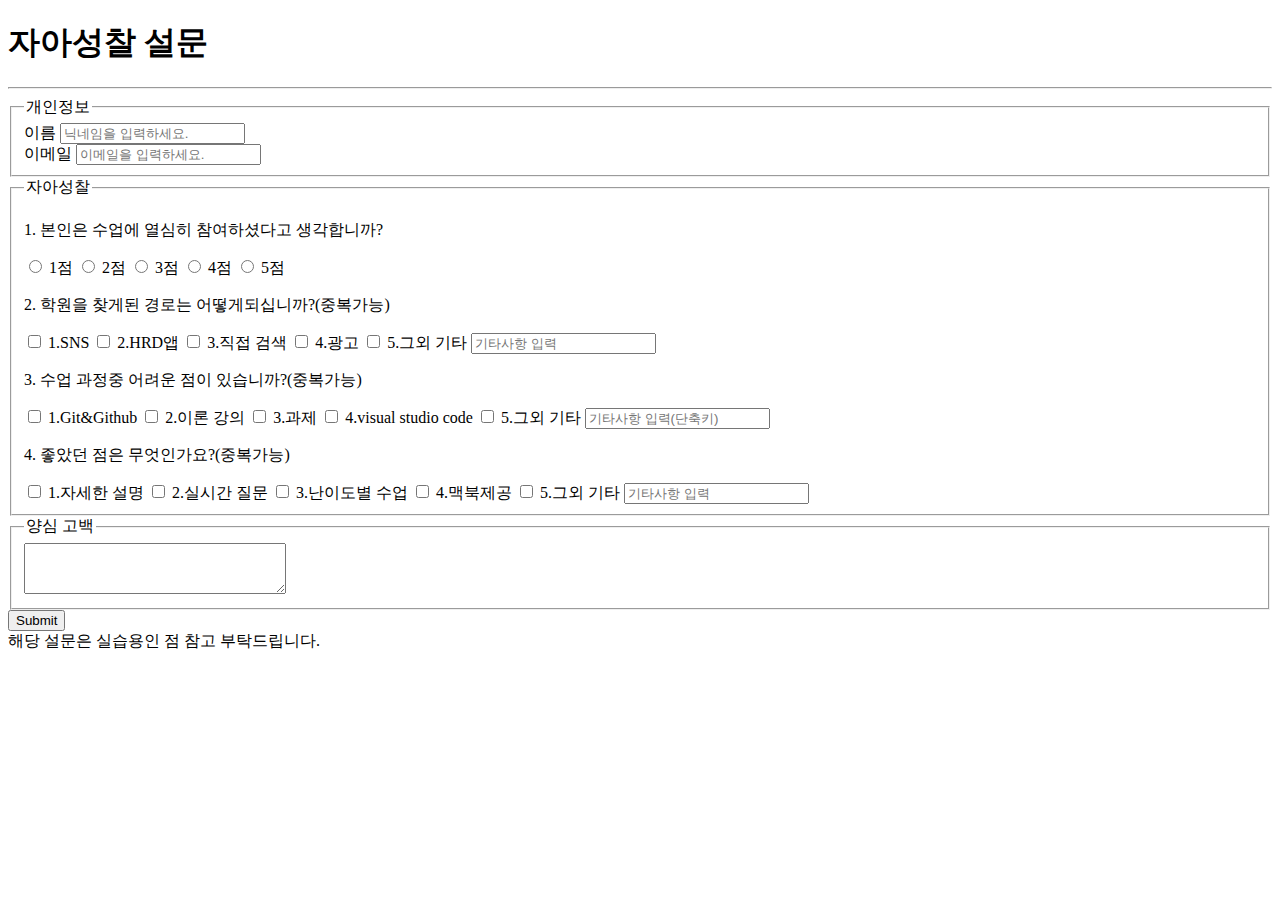
<file: STUDY/HTML_CSS_/과제/챌린지/챌린지2/index.html>
<!DOCTYPE html>
<html lang="ko">
<head>
    <meta charset="UTF-8">
    <meta http-equiv="X-UA-Compatible" content="IE=edge">
    <meta name="author" content="3기 이재형">
    <meta name="description" content="챌린지2 과제">
    <meta name="keywords" content="페이지만들기, 챌린지, 오즈코딩스쿨">
    <title>자아성찰 설문조사</title>
</head>
<body>
    <header>
    <h1>자아성찰 설문</h1>
    </header>
    <hr>
    <main>
        <form>
        <fieldset>
        <legend>개인정보</legend>
        <label for="name">이름</label>
        <input type="text" name="name" id="name" placeholder="닉네임을 입력하세요.">
        <br>
        <label for="email">이메일</label>
        <input type="email" name="email" id="email" placeholder="이메일을 입력하세요.">
        </fieldset>
        <fieldset>
        <legend>자아성찰</legend>
        
        <p>1. 본인은 수업에 열심히 참여하셨다고 생각합니까?</p>
        <input type="radio" id="one" name="score">
        <label for="one">1점</label>
        <input type="radio" id="two" name="score">
        <label for="two">2점</label>
        <input type="radio" id="three" name="score">
        <label for="three">3점</label>
        <input type="radio" id="four" name="score">
        <label for="four">4점</label>
        <input type="radio" id="five" name="score">
        <label for="five">5점</label>
        
        <p>2. 학원을 찾게된 경로는 어떻게되십니까?(중복가능)</p>
        <input type="checkbox" id="map" name="academy">
        <label for="map">1.SNS</label>
        <input type="checkbox" id="map" name="academy">
        <label for="map">2.HRD앱</label>
        <input type="checkbox" id="map" name="academy">
        <label for="map">3.직접 검색</label>
        <input type="checkbox" id="map" name="academy">
        <label for="map">4.광고</label>
        <input type="checkbox" id="map" name="academy">
        <label for="map">5.그외 기타</label>
        <input type="other" id="ohter" placeholder="기타사항 입력">
        
        <p>3. 수업 과정중 어려운 점이 있습니까?(중복가능)</p>
        <input type="checkbox" id="hard" name="academy2">
        <label for="hard">1.Git&Github</label>
        <input type="checkbox" id="hard" name="academy2">
        <label for="hard">2.이론 강의</label>
        <input type="checkbox" id="hard" name="academy2">
        <label for="hard">3.과제</label>
        <input type="checkbox" id="hard" name="academy2">
        <label for="hard">4.visual studio code</label>
        <input type="checkbox" id="hard" name="academy2">
        <label for="hard">5.그외 기타</label>
        <input type="other" id="ohter" placeholder="기타사항 입력(단축키)">
        
        <p>4. 좋았던 점은 무엇인가요?(중복가능)</p>
        <input type="checkbox" id="choice" name="academy3">
        <label for="choice">1.자세한 설명</label>
        <input type="checkbox" id="choice" name="academy3">
        <label for="choice">2.실시간 질문</label>
        <input type="checkbox" id="choice" name="academy3">
        <label for="choice">3.난이도별 수업</label>
        <input type="checkbox" id="choice" name="academy3">
        <label for="hard">4.맥북제공</label>
        <input type="checkbox" id="choice" name="academy3">
        <label for="choice">5.그외 기타</label>
        <input type="other" id="ohter" placeholder="기타사항 입력">
        
        </fieldset>
        <fieldset>
        <legend>양심 고백</legend>
        <textarea rows="3" cols="30" name="command"></textarea>
        </fieldset>
        <input type="submit">
        </form>
    </main>
    <footer>
    해당 설문은 실습용인 점 참고 부탁드립니다.
    </footer>
</body>
</html>
</file>
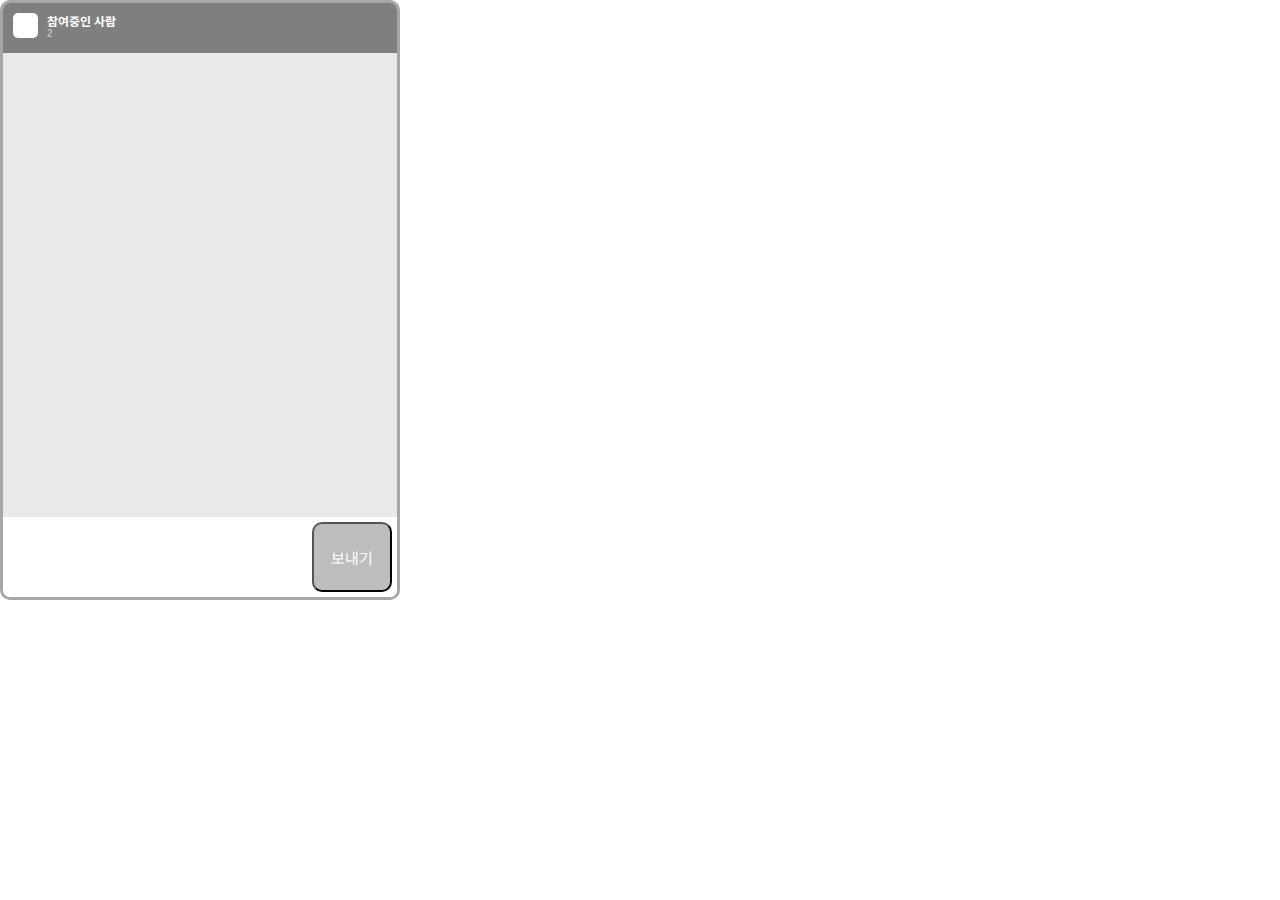
<file: STUDY/HTML_CSS_/과제/챌린지/챌린지4/index.html>
<!DOCTYPE html>
<html lang="ko">
<head>
    <meta charset="UTF-8">
    <meta name="viewport" content="width=device-width, initial-scale=1.0">
    <link rel="preconnect" href="https://fonts.googleapis.com">
<link rel="preconnect" href="https://fonts.gstatic.com" crossorigin>
<link href="https://fonts.googleapis.com/css2?family=Noto+Sans+KR:wght@100..900&display=swap" rel="stylesheet">
    <link href="css/style.css" rel="stylesheet">
<title>재형과의 대화</title>
</head>
<body>
    <div class="container">
        <main class="chat_screen">
            <section class="chat_screen_bar">
                <div class="user">
                    <div class="user_column">
                        <div class="user_pic"></div>
                    </div>
                    <div class="user_column">
                        <p class="user_nick">참여중인 사람</p>
                        <p class="user_count">2</p>
                    </div>
                </div>
            </section>
        </main>

        <form  class="chat_form">
            <section class="chat_form_field">
                <textarea class="chat_form_msg"></textarea>
                <input type="submit" value="보내기" class="chat_form_btn">
            </section>
        </form>
    </div>
</body>
</html>
</file>
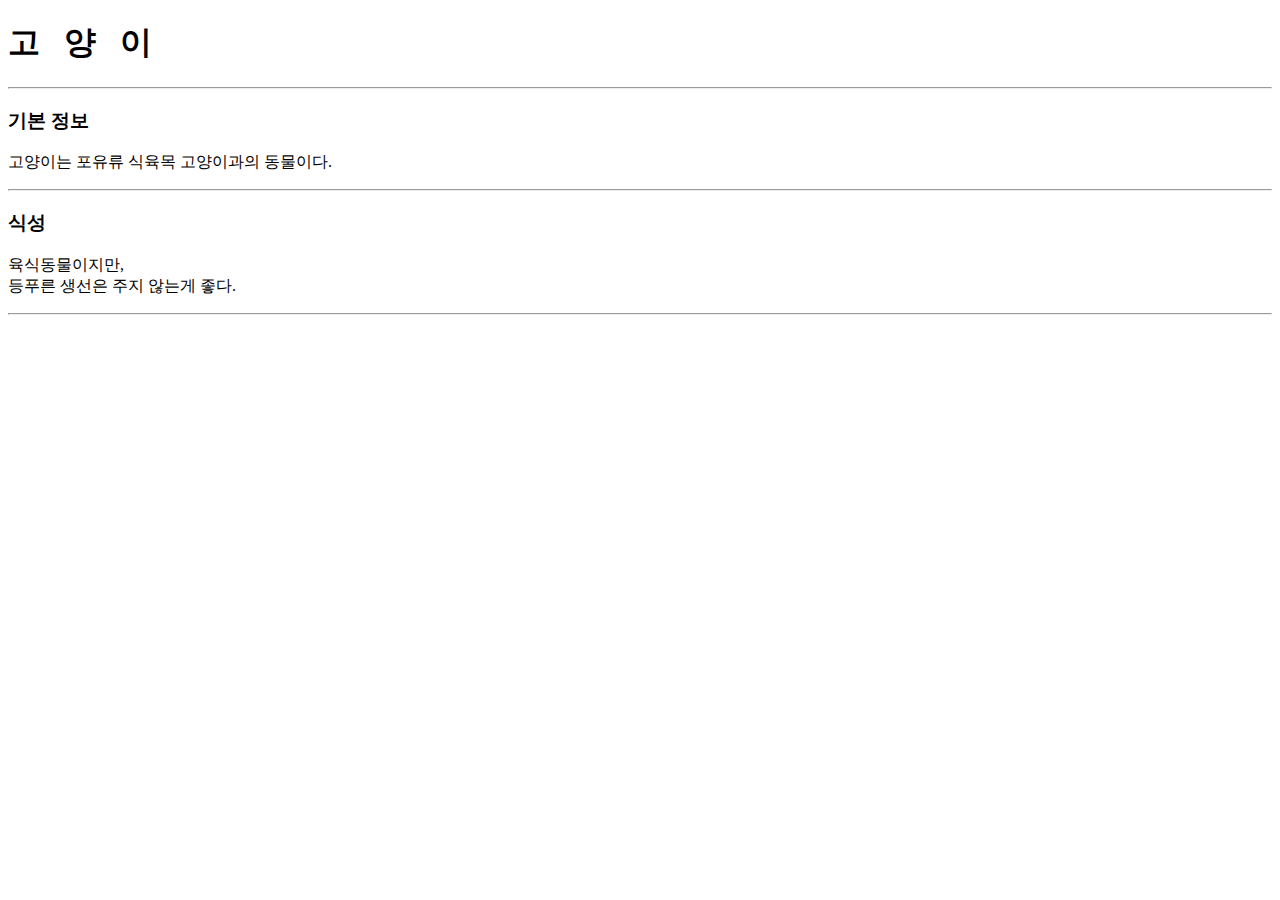
<file: STUDY/HTML_CSS_/강의내용/HTML실습/06-HTML텍스트표현하기.html>
<!DOCTYPE html>
<html lang="ko">
<head>
    <meta charset="UTF-8">
    <title>텍스트 표시하기</title>
</head>
<body>
    <h1>고&nbsp;&nbsp;&nbsp;양&nbsp;&nbsp;&nbsp;이</h1>
    <hr>
    <h3>기본 정보</h3>
    <p>고양이는 포유류 식육목 고양이과의 동물이다.</p>
    <hr>
    <h3>식성</h3>
    <p>
        육식동물이지만, <br>등푸른 생선은 주지 않는게 좋다.
    </p>
    <hr>
</body>
</html>
</file>
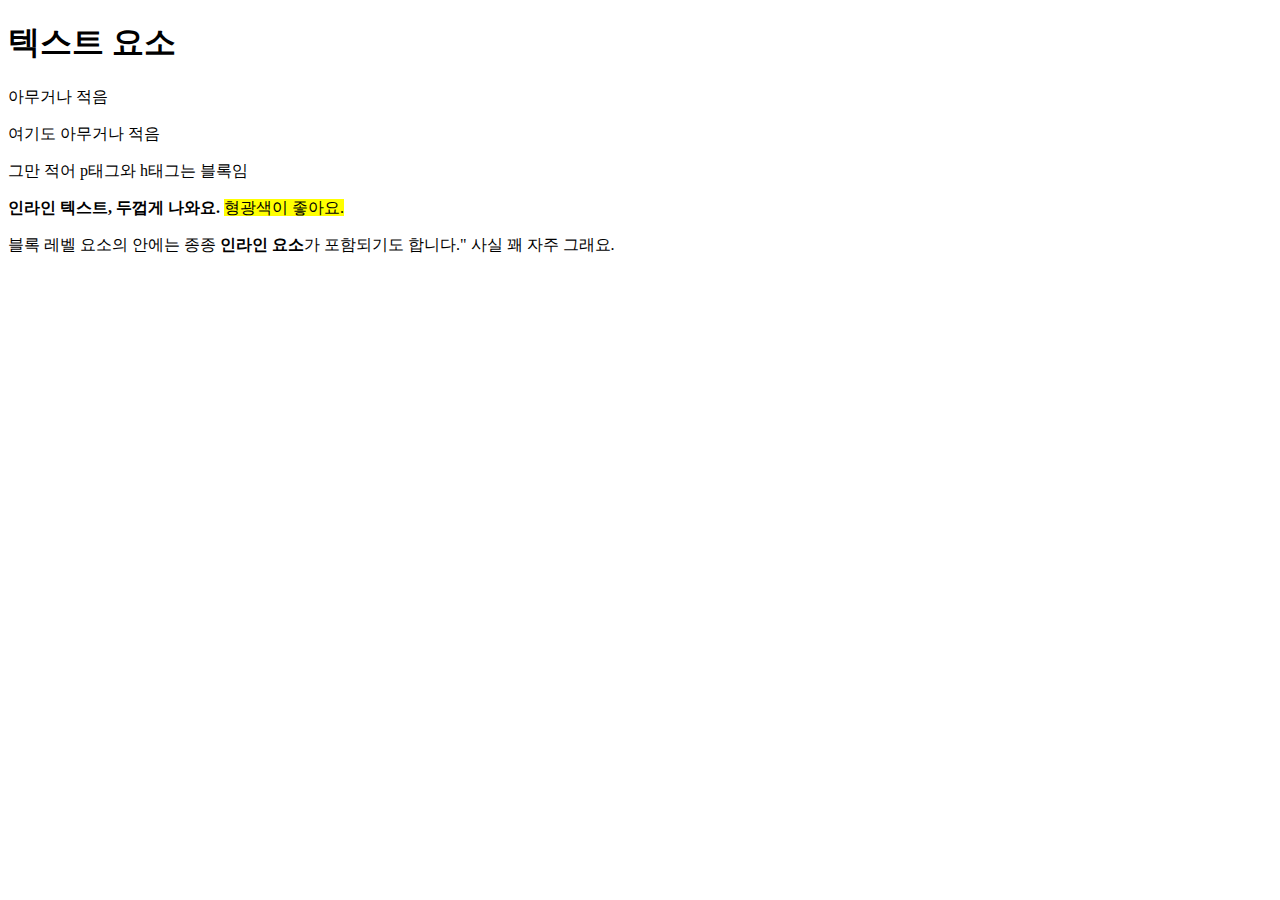
<file: STUDY/HTML_CSS_/강의내용/HTML실습/07-HTML요소의 구분과인라인텍스트요소.html>
<!DOCTYPE html>
<html lang="ko">
<head>
    <title>태그의 유형</title>
</head>
<body>
    <h1>텍스트 요소</h1>
    <p>아무거나 적음</p>
    <p>여기도 아무거나 적음</p>
    <p>그만 적어 p태그와 h태그는 블록임</p>
    <strong>인라인 텍스트, 두껍게 나와요.</strong>
    <mark>형광색이 좋아요.</mark>

    <p>
        블록 레벨 요소의 안에는 종종
        <strong>인라인 요소</strong>가 포함되기도 합니다."
        사실 꽤 자주 그래요.
    </p>
</body>
</html>
</file>
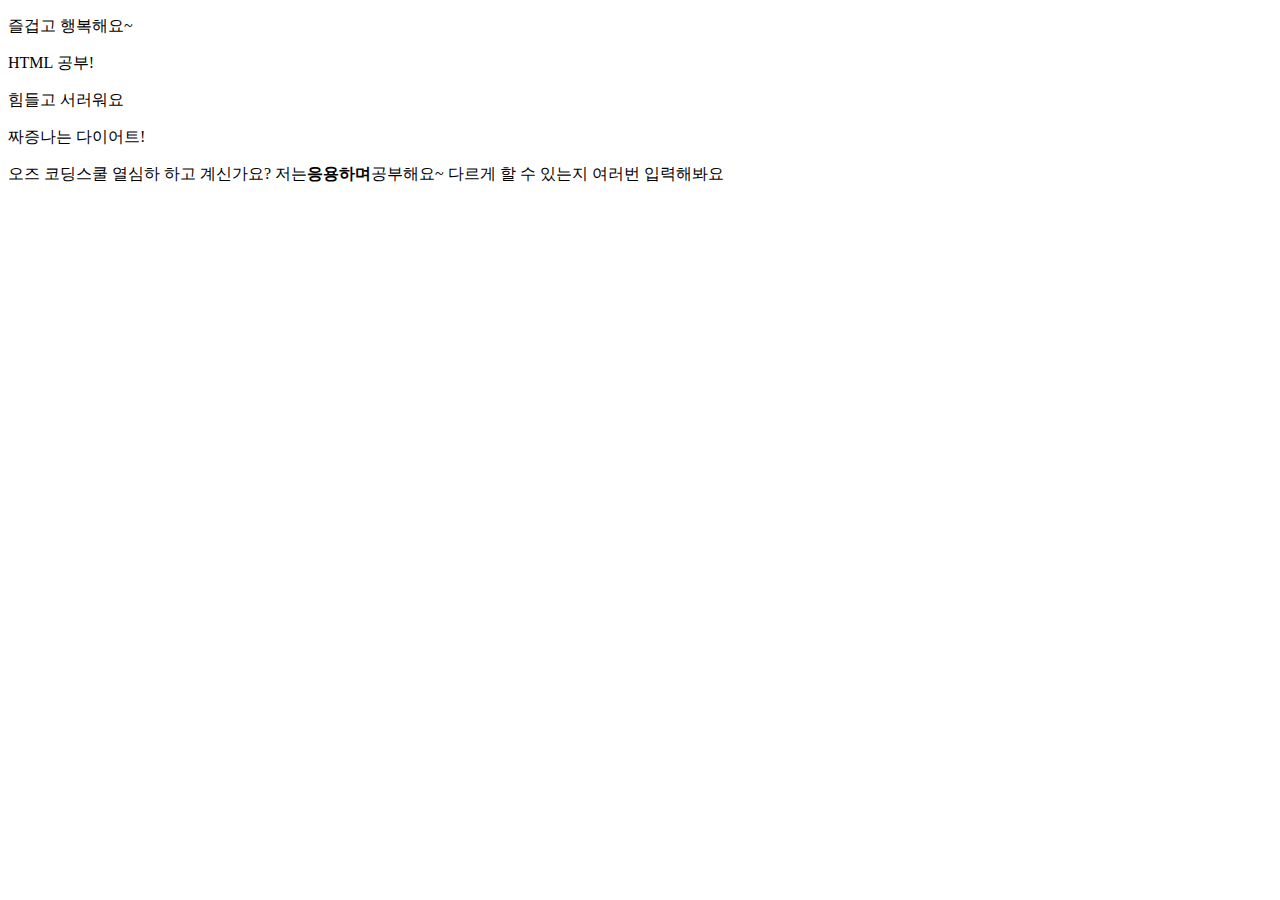
<file: STUDY/HTML_CSS_/강의내용/HTML실습/08-컨테이너-전역속성.html>
<!DOCTYPE html>
<html lang="ko">
<head>
    <meta charset="UTF-8">
    <title>컨테이너 & 전역속성</title>
</head>
<body>
    <div id="study">
        <p class="text contents">즐겁고 행복해요~</p>
        <p class="text contents">HTML 공부!</p>
    </div>
    <div id="diet">
        <p class="text contents">힘들고 서러워요</p>
        <p class="text contents">짜증나는 다이어트!</p>
    </div>
    <div>
        <p class="text contents">
            오즈 코딩스쿨 열심하 하고 계신가요?
            저는<strong title="내맘대로">응용하며</strong>공부해요~
            다르게 할 수 있는지 여러번 입력해봐요
        </p>
    </div>
</body>
</html>
</file>
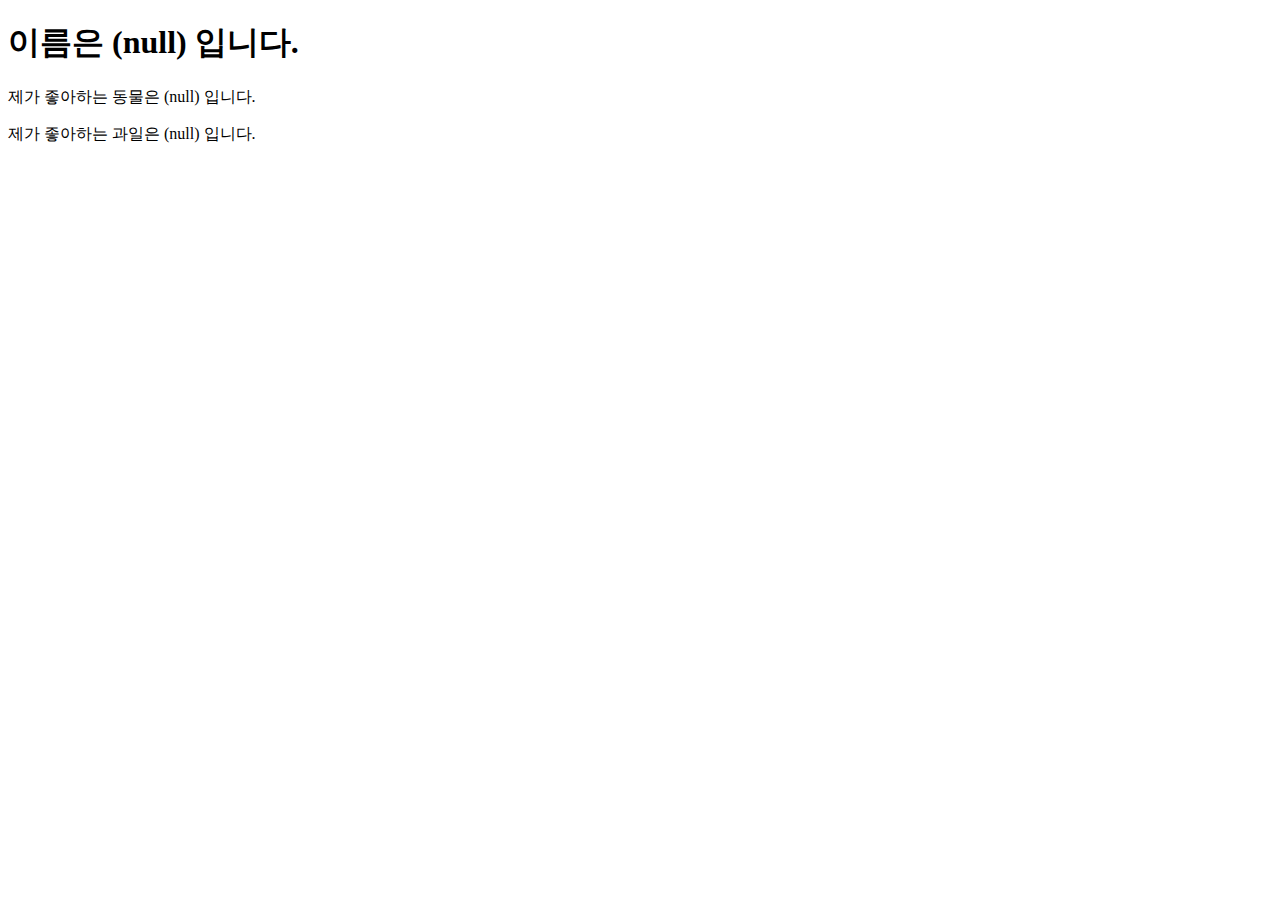
<file: STUDY/HTML_CSS_/과제/챌린지/챌린지5/자바스크립트 1회차 과제.html>
<!DOCTYPE html>
<html lang="ko">
<head>
    <meta charset="UTF-8">
    <meta name="viewport" content="width=device-width, initial-scale=1.0">
    <title>1회차 과제</title>
</head>
<body>
    <h1 id="name">이름</h1>
    <p id="pet">동물</p>
    <p id="fruits">과일</p>

    <script>

        const nameElement = document.querySelector("#name")
        nameElement.textContent = `이름은 (${prompt("당신의 이름은 무엇입니까?")}) 입니다.`

        const petElement = document.querySelector("#pet")
        petElement.textContent = `제가 좋아하는 동물은 (${prompt("당신이 좋아하는 동물은 무엇입니까?")}) 입니다.`

        const fruitsElement = document.querySelector("#fruits")
        fruitsElement.textContent = `제가 좋아하는 과일은 (${prompt("당신이 좋아하는 과일은 무엇입니까?")}) 입니다.`

    </script>
</body>
</html>
</file>
<file: STUDY/HTML_CSS_/과제/챌린지/챌린지4/css/style.css>
/*css기본세팅*/
*{
    font-family: Arial, Helvetica, "Noto Sans KR", sans-serif;
    font-size: 12px;
    color: black;
    box-sizing: border-box;
}

html, body{
    height: 100%;
    margin: 0px;
}

.container{
    width: 400px;
    height: 600px;
    background-color: #e9e9e9;
    border: 3px solid rgb(167, 167, 167);
    border-radius: 10px;
    overflow: hidden;
}
/*메인스크린*/
.chat_screen{
    height: calc(100% - 80px);
}

/*user항목*/
.user{
    background-color: rgb(127, 127, 127);
    padding: 10px;
    height: 50px;
}

.user_column{
    float: left;
}

.user_pic{
    width: 25px;
    height: 25px;
    margin-right: 10px;
    border-radius: 5px;
    background-color: white;
}

.user_nick, .user_count{
    margin: -1px;
    font-size: 12px;
    font-weight: bold;
    color: white;
}

.user_count{
    font-size: 10px;
    color: rgb(189, 189, 189);
}

/*채팅입력창(form)항목*/
.chat_form{
    height: 80px;
    background-color: #ffffff;
}
.chat_form_field{
    height: 70px;
    padding: 5px;
}
.chat_form_msg{
    width: calc(100% - 80px);
    height: 70px;
    border: none;
    resize: none;
    font-size: 13px;
    padding: 10px;
}
.chat_form_btn{
    float: right;
    width: 80px;
    height: 70px;
    border-radius: 10px;
    background-color: rgb(189, 189, 189);
    color: white;
    font-size: 15px;
}

.chat_form_msg.chat_form_msg:focus{
    outline: none;
}

.chat_form_btn:active{
    background-color: #b1b1b1;
}
</file>
